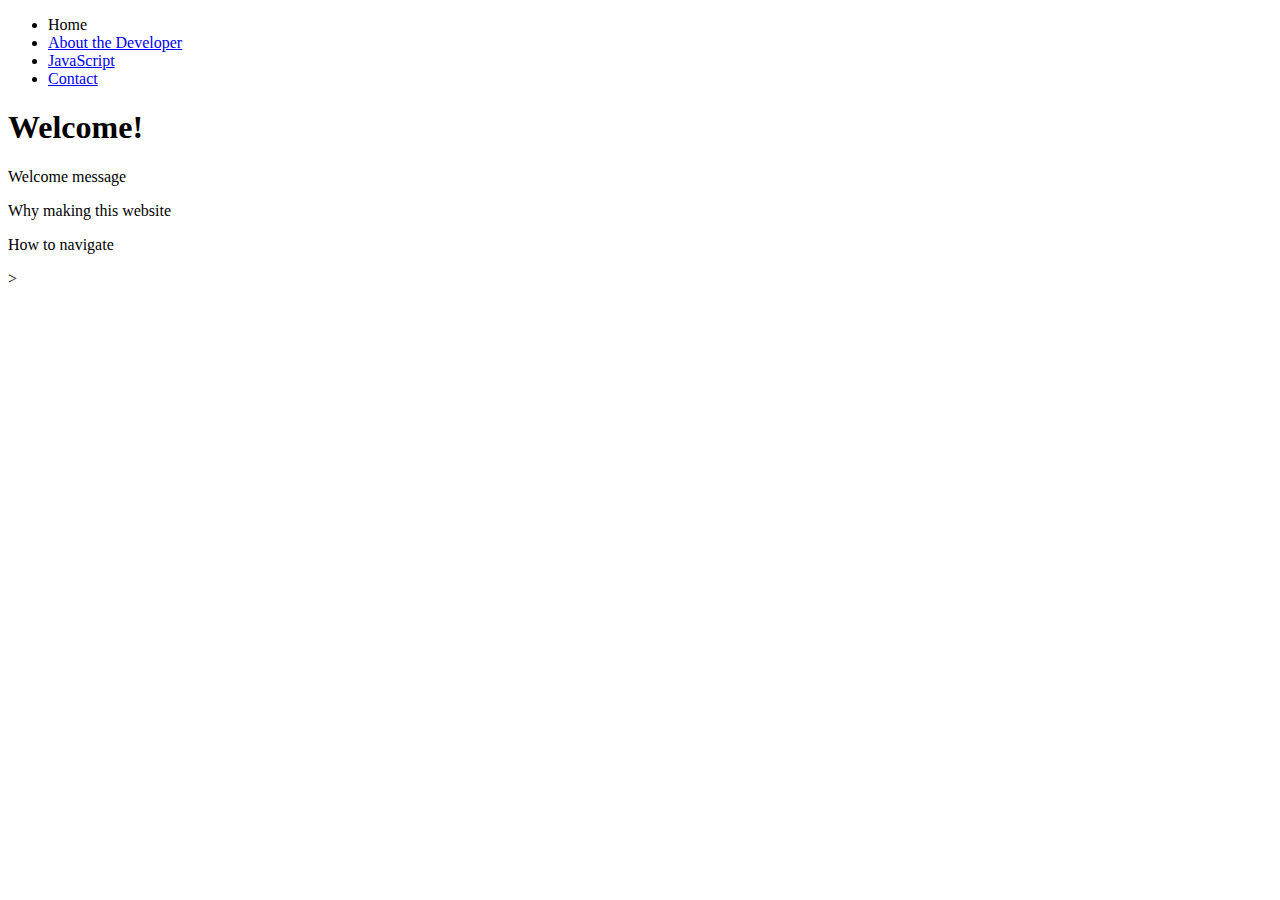
<file: index.html>
<!DOCTYPE html>
<html>
    <head>
        <meta name="viewport" content="width=device-width, initial-scale=1">
        <link rel="stylesheet" type="text/css" href="display.css">
        <title>Angelique Agullano - Software Developer</title>
    </head>
    <body>
         <nav>
             <ul>
                <li>Home</li>
                <li><a href = "about.html">About the Developer</a></li>
                <li><a href = "javascript.html">JavaScript</a></li>
                <li><a href = "contact.html">Contact</a></li>
             </ul>
         </nav>
         <div class="WelcomePage">
             <h1>Welcome!</h1>
             <p>Welcome message</p>
             
             <p>Why making this website</p>
             <p>How to navigate</p>
         </div>>
    </body>
</html>
</file>
<file: display.css>
#WelcomePage{
    font-family: Cambria, Cochin, Georgia, Times, 'Times New Roman', serif;
}
</file>
